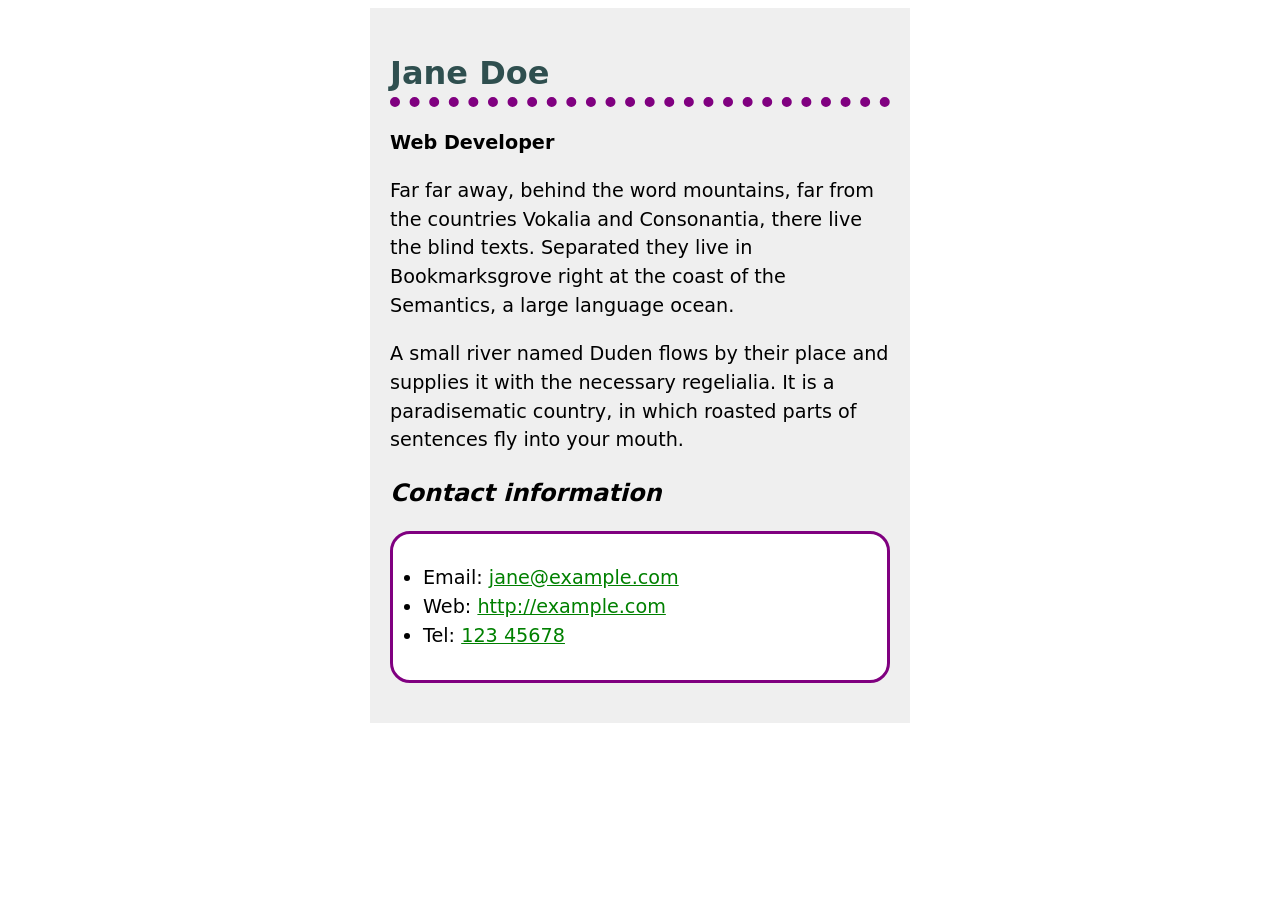
<file: css_basic/1-mdn_challenge.html>
<!DOCTYPE html>
<html lang="en">

<head>
    <meta charset="UTF-8" />
    <meta name="viewport" content="width=device-width, initial-scale=1.0" />
    <title>Profile Page</title>
    <link rel="stylesheet" href="1-mdn_challenge.css" />
</head>

<body>
    <h1>Jane Doe</h1>
    <div class="job-title">Web Developer</div>
    <p>
        Far far away, behind the word mountains, far from the countries Vokalia and
        Consonantia, there live the blind texts. Separated they live in Bookmarksgrove
        right at the coast of the Semantics, a large language ocean.
    </p>

    <p>
        A small river named Duden flows by their place and supplies it with the
        necessary regelialia. It is a paradisematic country, in which roasted parts of
        sentences fly into your mouth.
    </p>

    <h2>Contact information</h2>
    <ul>
        <li>Email: <a href="mailto:jane@example.com">jane@example.com</a></li>
        <li>Web: <a href="http://example.com">http://example.com</a></li>
        <li>Tel: <a href="tel:12345678">123 45678</a></li>
    </ul>
    </head>

    <body>
    </body>

</html>
</file>
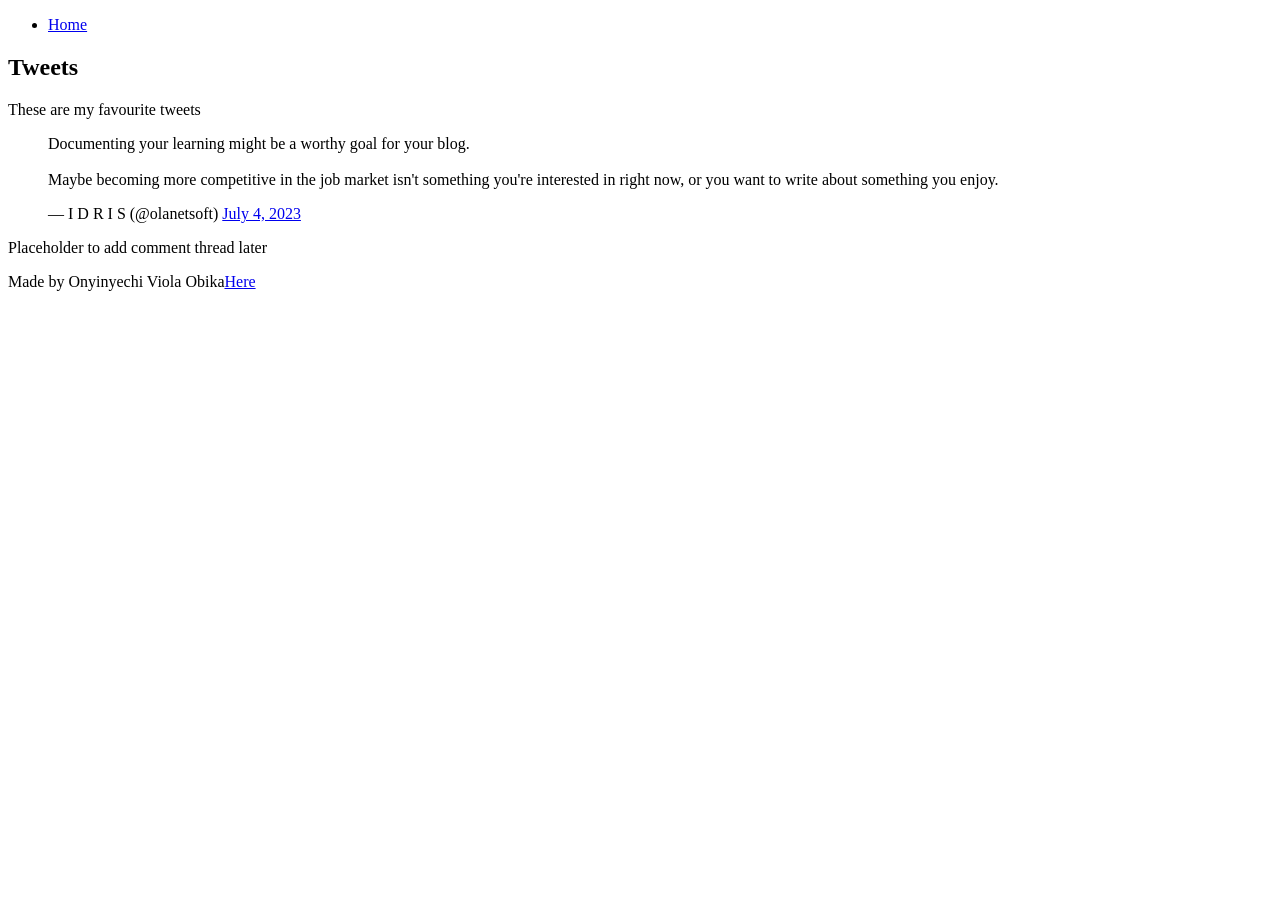
<file: html_basic/tweets.html>
<!DOCTYPE html>
<html lang="en">
<head>
    <meta charset="UTF-8">
    <meta http-equiv="X-UA-Compatible" content="IE=edge">
    <meta name="viewport" content="width=device-width, initial-scale=1.0">
    <title>ALX BASE HTML</title>
</head>
<body>
    <header>
        <ul>
            <li><a href="index.html">Home</a></li>
        </ul>
    </header>
    <main>
        <article>
            <h1>Tweets</h1>
            <p>These are my favourite tweets</p>
            <blockquote class="twitter-tweet"><p lang="en" dir="ltr">Documenting your learning might be a worthy goal for your blog. <br><br>Maybe becoming more competitive in the job market isn&#39;t something you&#39;re interested in right now, or you want to write about something you enjoy.</p>&mdash; I D R I S (@olanetsoft) <a href="https://twitter.com/olanetsoft/status/1676253012644208645?ref_src=twsrc%5Etfw">July 4, 2023</a></blockquote> <script async src="https://platform.twitter.com/widgets.js" charset="utf-8"></script>
        </article>
        <aside>Placeholder to add comment thread later</aside>
    </main>
    
    <footer>
        <p>Made by Onyinyechi Viola Obika<a href="https://twitter.com/obika_viola">Here</a></p>
    </footer>
</body>
</html>
</file>
<file: css_basic/1-mdn_challenge.css>
html {
    background-color: white;
}

body {
    font: 1.2em / 1.5 system-ui;
    width: 500px;
    padding: 20px;
    background-color: #efefef;
    margin-bottom: 0;
    margin-left: auto;
    margin-right: auto;
}

ul {
    background-color: white;
    padding: 30px;
    border: solid purple;
    border-radius: 20px;
}

.job-title {
    font-weight: bold;
}

h1 {
    color: darkslategray;
    border-bottom: 10px dotted purple;
    font-size: 2rem;
}

h2 {
    font-style: italic;
    font-size: 1.5rem;
}

a {
    color: green;
}

a:hover,
a:focus {
    color: darkgreen;
    /* Changes link color to darkgreen on hover or focus */
    text-decoration: none;
    /* Removes the underline on hover or focus */
}
</file>
